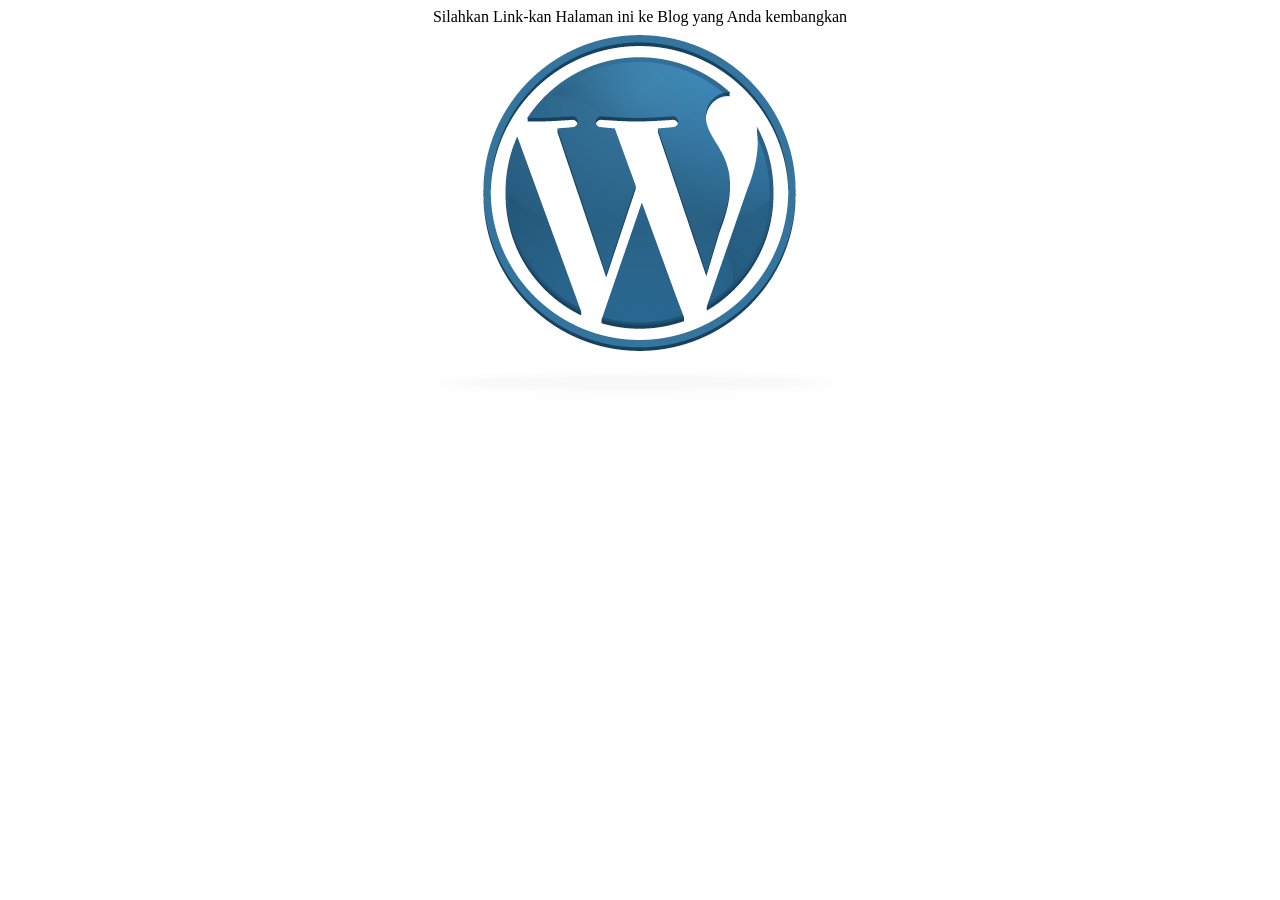
<file: blog/index.html>
<!DOCTYPE html PUBLIC "-//W3C//DTD XHTML 1.0 Transitional//EN" "http://www.w3.org/TR/xhtml1/DTD/xhtml1-transitional.dtd">
<html xmlns="http://www.w3.org/1999/xhtml">
<head>
<meta http-equiv="Content-Type" content="text/html; charset=utf-8" />
<title>E-Learning</title>
</head>

<body >
<center>Silahkan Link-kan Halaman ini ke Blog yang Anda kembangkan <br />
<img src="blog.png"  /></center>
</body>
</html>
</file>
